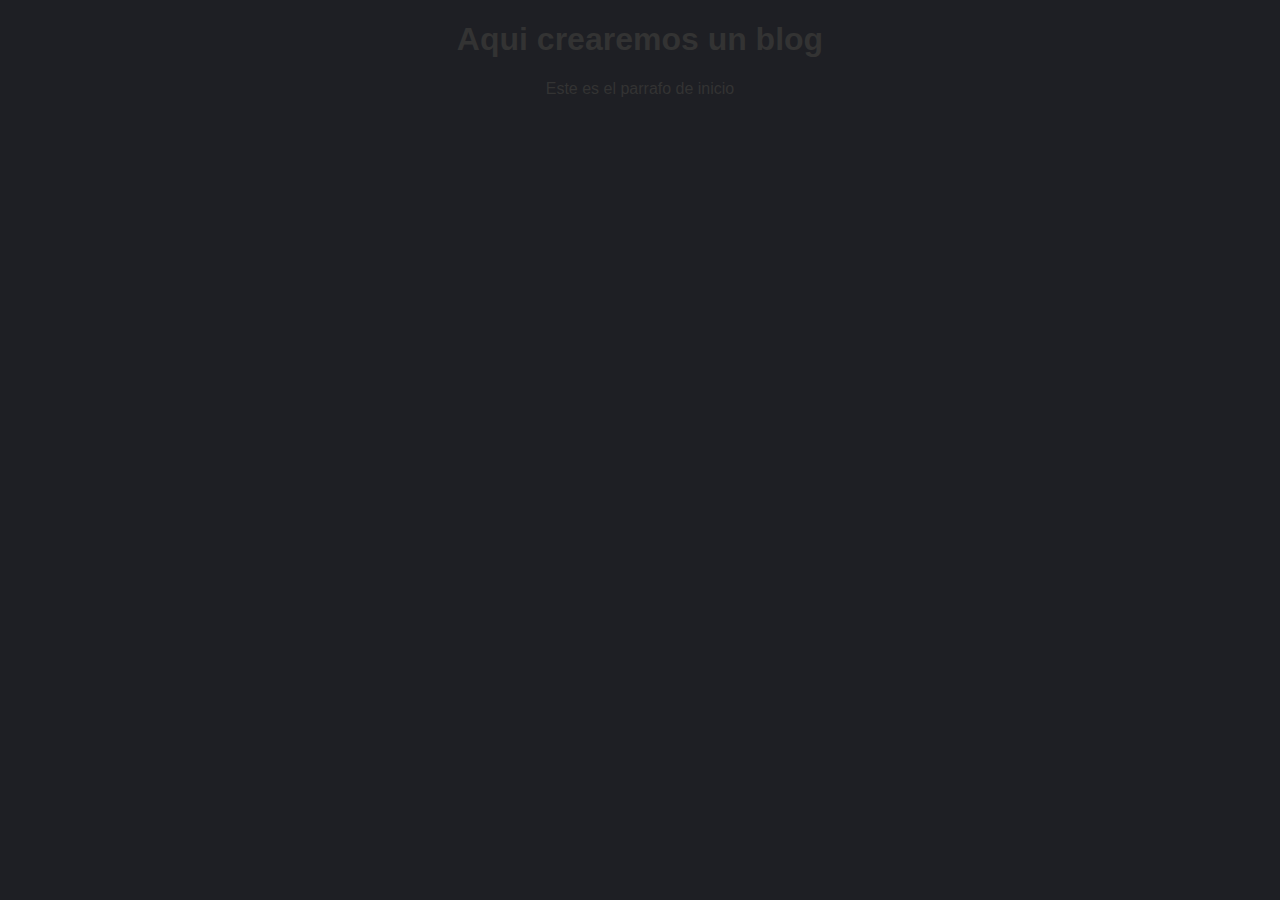
<file: blogpot.html>
<!DOCTYPE html>
<html lang="en">
<head>
    <meta charset="UTF-8">
    <meta name="viewport" content="width=device-width, initial-scale=1.0">
    <link rel="stylesheet" href="css/estilos.css">
    <title>Document</title>
</head>
<body>
    <h1>Aqui crearemos un blog</h1>
    <p>Este es el parrafo de inicio</p>

</body>
</html>
</file>
<file: css/estilos.css>
body
{
    background: #1e1f24;
    color: #333;
    text-align: center;
    font-family: Arial;
    font-size: 16px;
    margin: 0;
    padding: 0;
}

#cabecera
{
    background: #37488b;
    box-shadow: 0px 2px 20px 0px rgba(0,0,0,0.5);
    color: white;
    font-weight: bold;
    margin: 0;
    padding: 0.5em;
}

#cabecera #logo
{
    width: 20px;
    vertical-align: middle;
}

#cabecera #tagline
{
    padding: 0 0 0 1em;
    font-weight: normal;
    font-size: 0.8em;
}

<<<<<<< HEAD
#container
{
    width: 70%;
    padding: 0;
    text-align: left;
    border: 1px solid #DDD;
    margin: 0 auto;
}

#container h1
{
    font-size: 20px;
}
#post
{
    background: white;
    padding: 1em;
}
#footer{
    background: #777;
    color: white;
    text-align: center;
    padding: 0.5em;
    
}
</file>
